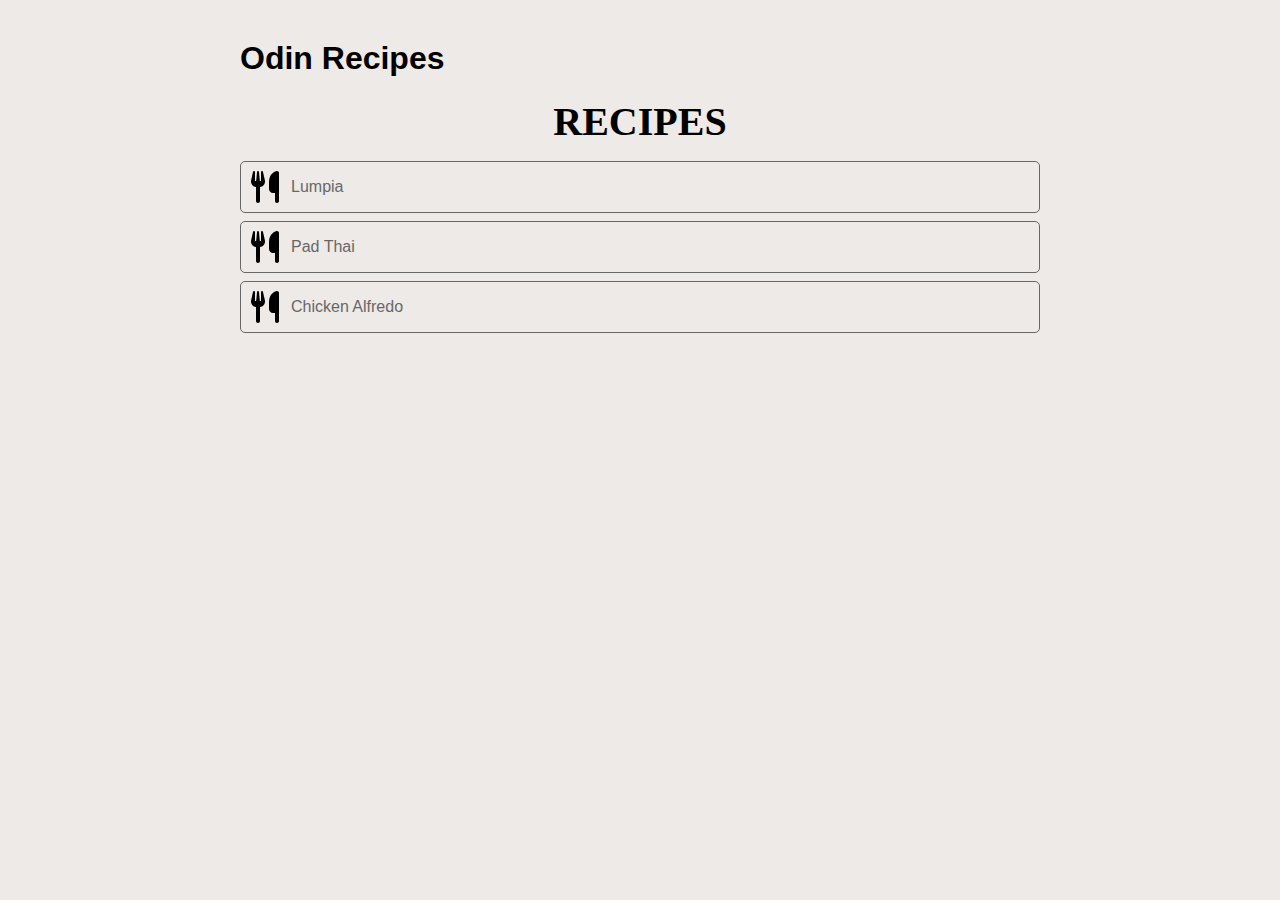
<file: odin-recipes/index.html>
<!DOCTYPE html>
<html lang="en">

<head>
    <meta charset="UTF-8">
    <meta name="viewport" content="width=device-width, initial-scale=1.0">
    <title>Odin Recipes</title>
    <link rel="stylesheet" href="styles.css">
</head>

<body>

    <div class="container">
        <h1 class="title">Odin Recipes</h1>
        <h2>Recipes</h2>
        <ul id="recipes">
            <li><a href="recipes/lumpia.html">Lumpia</a></li>
            <li><a href="recipes/pad-thai.html">Pad Thai</a></li>
            <li><a href="recipes/chicken-alfredo.html">Chicken Alfredo</a></li>
        </ul>
    </div>
</body>

</html>
</file>
<file: odin-recipes/styles.css>
:root {
  --fork-icon: url("data:image/svg+xml,%3Csvg xmlns='http://www.w3.org/2000/svg' viewBox='0 0 448 512'%3E%3Cpath d='M416 0C400 0 288 32 288 176l0 112c0 35.3 28.7 64 64 64l32 0 0 128c0 17.7 14.3 32 32 32s32-14.3 32-32l0-128 0-112 0-208c0-17.7-14.3-32-32-32zM64 16C64 7.8 57.9 1 49.7 .1S34.2 4.6 32.4 12.5L2.1 148.8C.7 155.1 0 161.5 0 167.9c0 45.9 35.1 83.6 80 87.7L80 480c0 17.7 14.3 32 32 32s32-14.3 32-32l0-224.4c44.9-4.1 80-41.8 80-87.7c0-6.4-.7-12.8-2.1-19.1L191.6 12.5c-1.8-8-9.3-13.3-17.4-12.4S160 7.8 160 16l0 134.2c0 5.4-4.4 9.8-9.8 9.8c-5.1 0-9.3-3.9-9.8-9L127.9 14.6C127.2 6.3 120.3 0 112 0s-15.2 6.3-15.9 14.6L83.7 151c-.5 5.1-4.7 9-9.8 9c-5.4 0-9.8-4.4-9.8-9.8L64 16zm48.3 152l-.3 0-.3 0 .3-.7 .3 .7z'/%3E%3C/svg%3E");
}
body {
  font-family: "Source Sans Pro", sans-serif;
  background-color: #eeeae7;
}
.container {
  max-width: 800px;
  margin: 2.5rem auto;
  padding: 0 20px;
}

#recipes li {
  border-radius: 5px;
  padding: 1rem 0.5rem;
  margin: 0.5rem 0;
  border-color: #676767;
  border-style: solid;
  border-width: 1px;
  list-style: none;
  position: relative;
  padding-left: 50px;
}

a {
  text-decoration: none;
  color: #676767;
}

#recipes li::before {
  content: "";
  width: 32px;
  height: 32px;
  background-image: var(--fork-icon);
  background-repeat: no-repeat;
  position: absolute;
  left: 10px;
  top: 50%;
  transform: translateY(-50%);
}

ul {
  padding-left: 0;
}

img {
  max-width: 100%;
  height: auto;
  display: block;
  margin: 0 auto;
  border-radius: 10px;
}

h2 {
  font-family: "Brush Script MT", cursive;
  font-size: 2.5rem;
  text-align: center;
  margin: 1rem;
  text-transform: uppercase;
}
</file>
